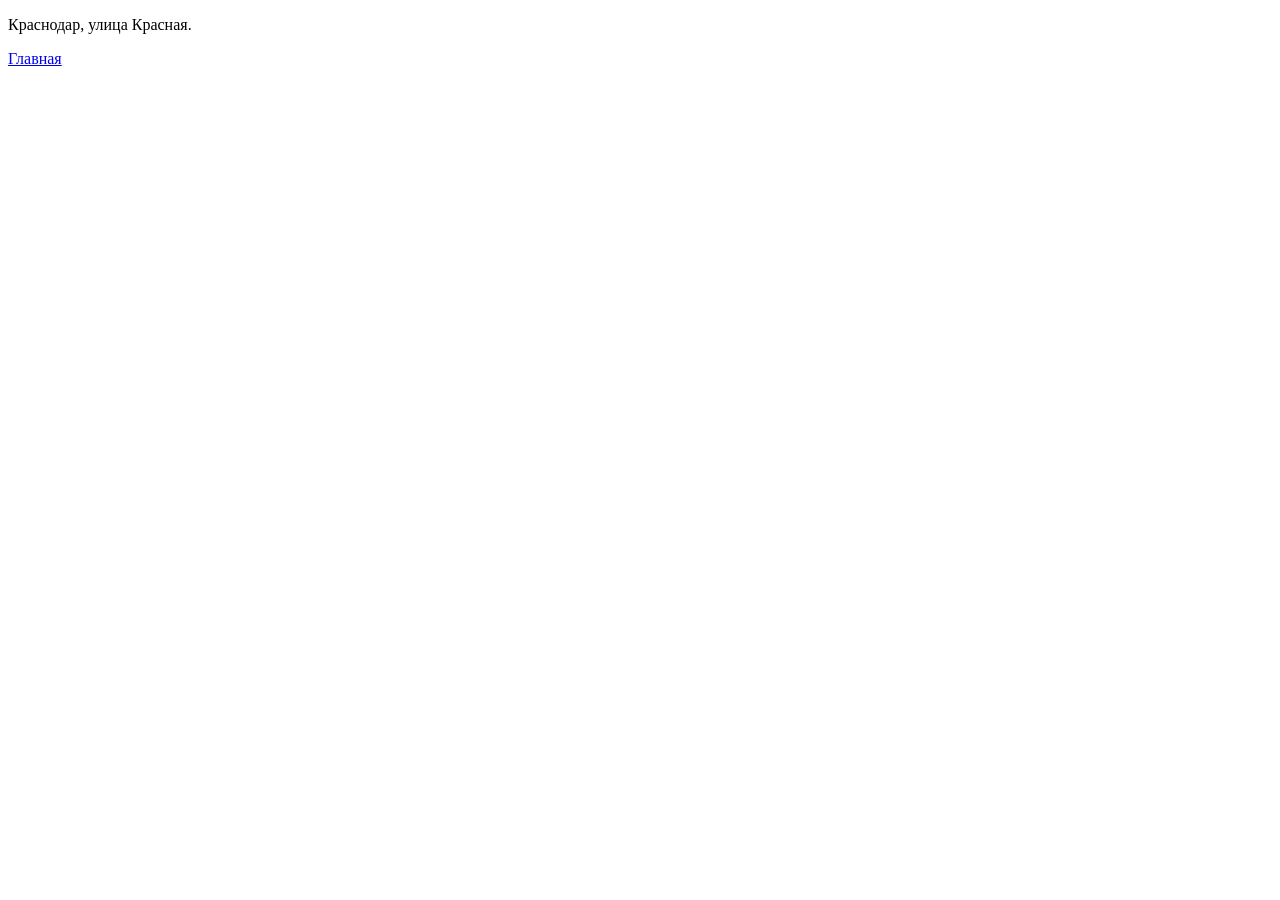
<file: tests/site/contacts.html>
<!doctype html><html lang="ru"><head><meta charset="utf-8">
<title>Контакты мастерской</title><meta name="robots" content="noindex">
<meta name="description" content="Адрес и телефон мастерской."></head>
<body><p>Краснодар, улица Красная.</p><a href="/">Главная</a></body></html>
</file>
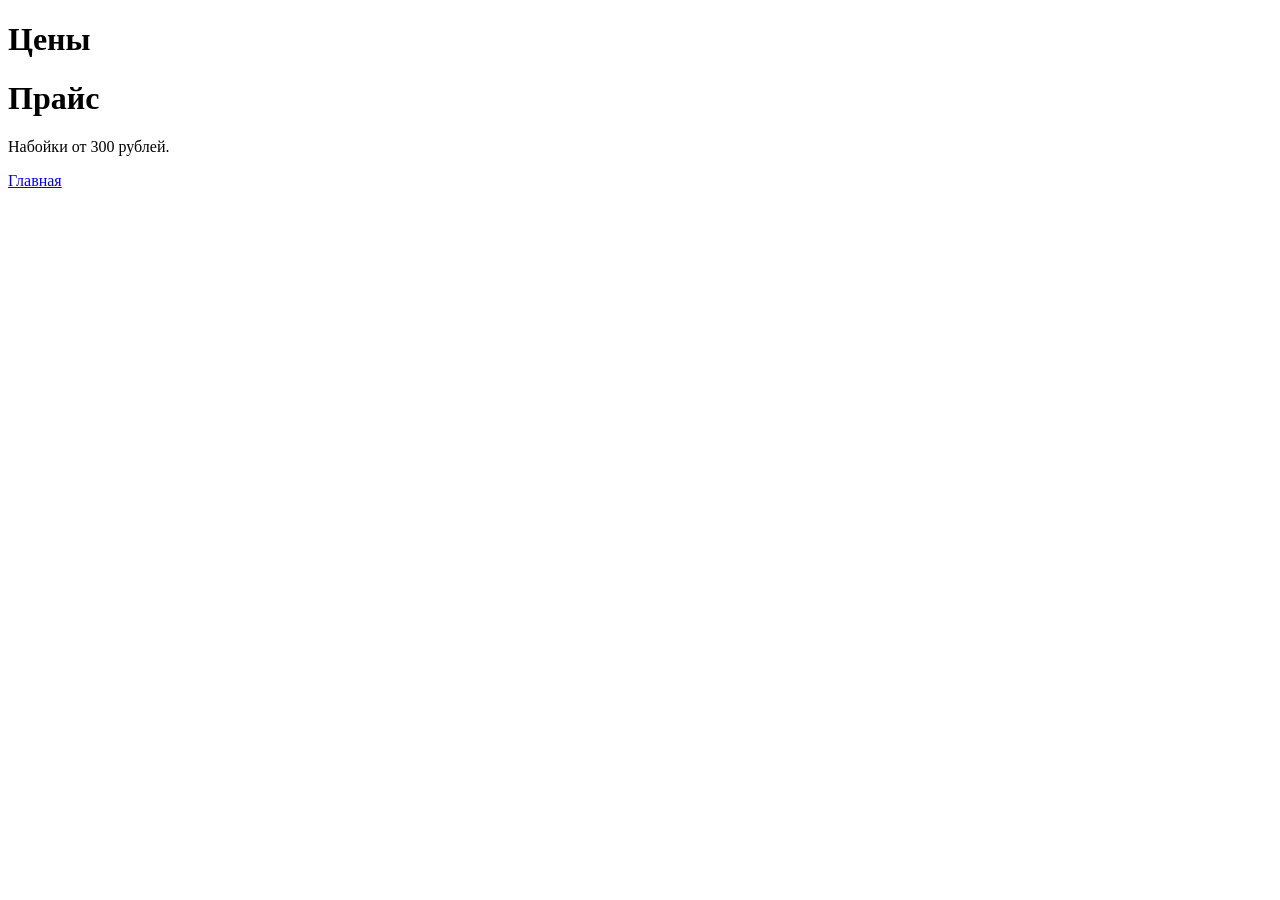
<file: tests/site/prices.html>
<!doctype html><html lang="ru"><head><meta charset="utf-8">
<title>Ремонт обуви в Краснодаре</title></head>
<body><h1>Цены</h1><h1>Прайс</h1><p>Набойки от 300 рублей.</p><a href="/">Главная</a></body></html>
</file>
